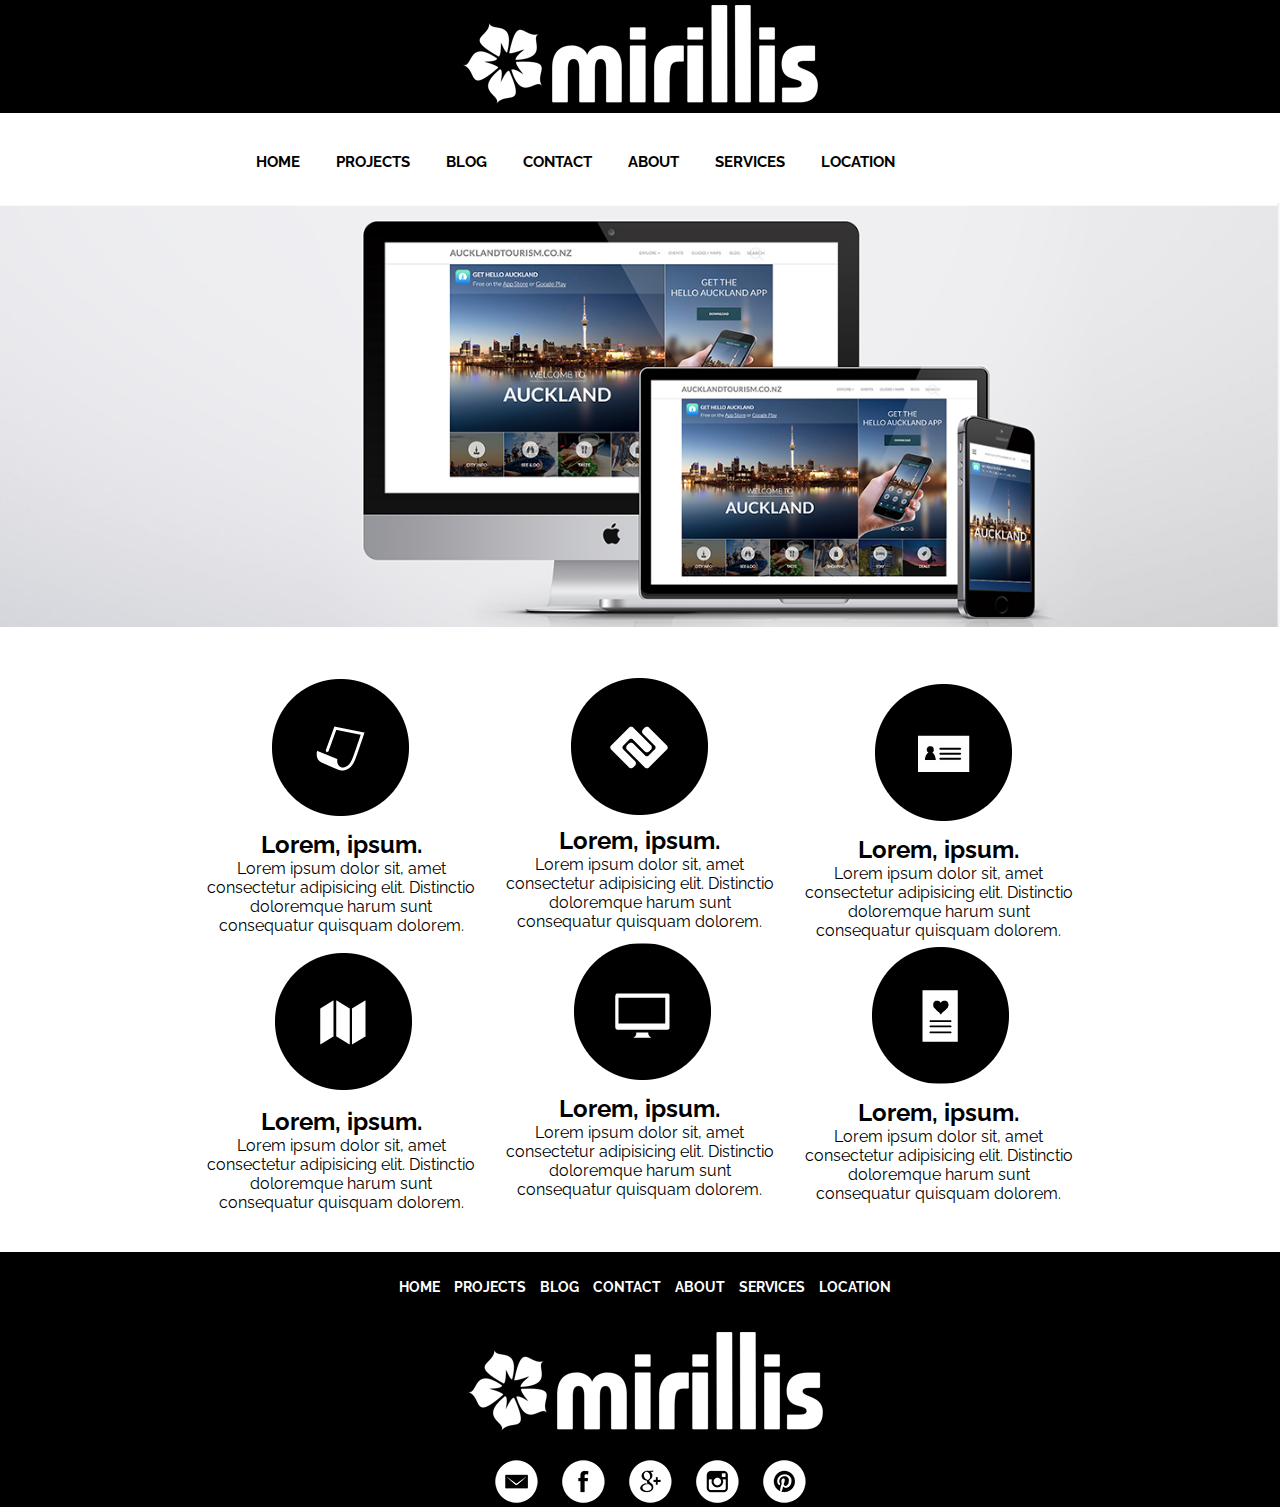
<file: index.html>
<!DOCTYPE html>
<html lang="en">
<head>
    <meta charset="UTF-8">
    <meta name="viewport" content="width=device-width, initial-scale=1.0">
    <link rel="stylesheet" href="style.css">
    <link rel="preconnect" href="https://fonts.googleapis.com">
<link rel="preconnect" href="https://fonts.gstatic.com" crossorigin>
<link href="https://fonts.googleapis.com/css2?family=Raleway:ital,wght@0,100..900;1,100..900&display=swap" rel="stylesheet">
    <title>Document</title>
</head>
<body>
<header>
    <div class="logo">
        <a href="index.html"><img class="graficlogo" src="images/logo.png" alt="logo"></a>
    </div>
    <nav>
        <div class="topnav" id="myTopnav">
            <a href="">HOME</a>
            <a href="projects.html">PROJECTS</a>
            <a href="">BLOG</a>
            <a href="">CONTACT</a>
            <a href="">ABOUT</a>
            <a href="">SERVICES</a>
            <a href="">LOCATION</a>
            <a id="menu" href="#" class="icon">&#9776;</a>
        </div>
    </nav>
</header>
<main>
    <img src="images/web.jpg" alt="" class="mw-100">
    <div class="advantages__container">
        <div class="advantages">
            <div class="advantages__item">
                <img src="images/1.png" alt="">
                <h2>Lorem, ipsum.</h2>
                <p>Lorem ipsum dolor sit, amet consectetur adipisicing elit. Distinctio doloremque harum sunt consequatur quisquam dolorem.</p>
            </div>
            <div class="advantages__item">
                <img src="images/2.png" alt="">
                <h2>Lorem, ipsum.</h2>
                <p>Lorem ipsum dolor sit, amet consectetur adipisicing elit. Distinctio doloremque harum sunt consequatur quisquam dolorem.</p>
            </div>
            <div class="advantages__item">
                <img src="images/3.png" alt="">
                <h2>Lorem, ipsum.</h2>
                <p>Lorem ipsum dolor sit, amet consectetur adipisicing elit. Distinctio doloremque harum sunt consequatur quisquam dolorem.</p>
            </div>
            <div class="advantages__item">
                <img src="images/4.png" alt="">
                <h2>Lorem, ipsum.</h2>
                <p>Lorem ipsum dolor sit, amet consectetur adipisicing elit. Distinctio doloremque harum sunt consequatur quisquam dolorem.</p>
            </div>
            <div class="advantages__item">
                <img src="images/5.png" alt="">
                <h2>Lorem, ipsum.</h2>
                <p>Lorem ipsum dolor sit, amet consectetur adipisicing elit. Distinctio doloremque harum sunt consequatur quisquam dolorem.</p>
            </div>
            <div class="advantages__item">
                <img src="images/6.png" alt="">
                <h2>Lorem, ipsum.</h2>
                <p>Lorem ipsum dolor sit, amet consectetur adipisicing elit. Distinctio doloremque harum sunt consequatur quisquam dolorem.</p>
            </div>
        </div>
    </div>
</main>
<footer>
    <nav>
        <a class="nav-link" href="">HOME</a>
        <a class="nav-link" href="projects.html">PROJECTS</a>
        <a class="nav-link" href="blog.html">BLOG</a>
        <a class="nav-link" href="contact.html">CONTACT</a>
        <a class="nav-link" href="about.html">ABOUT</a>
        <a class="nav-link" href="services.html">SERVICES</a>
        <a class="nav-link" href="location.html">LOCATION</a>
    </nav>
            <a href="index.html"><img class="graficlogo" src="images/logo.png" alt="logo"></a>
        <div class="social">
            <a href="#"><img src="images/em.png" alt=""></a>
            <a href="#"><img src="images/face.png" alt=""></a>
            <a href="#"><img src="images/goo.png" alt=""></a>
            <a href="#"><img src="images/inst.png" alt=""></a>
            <a href="#"><img src="images/pint.png" alt=""></a>
           
        </div>
        
</footer>



    <script src="script.js"></script>
</body>
</html>
</file>
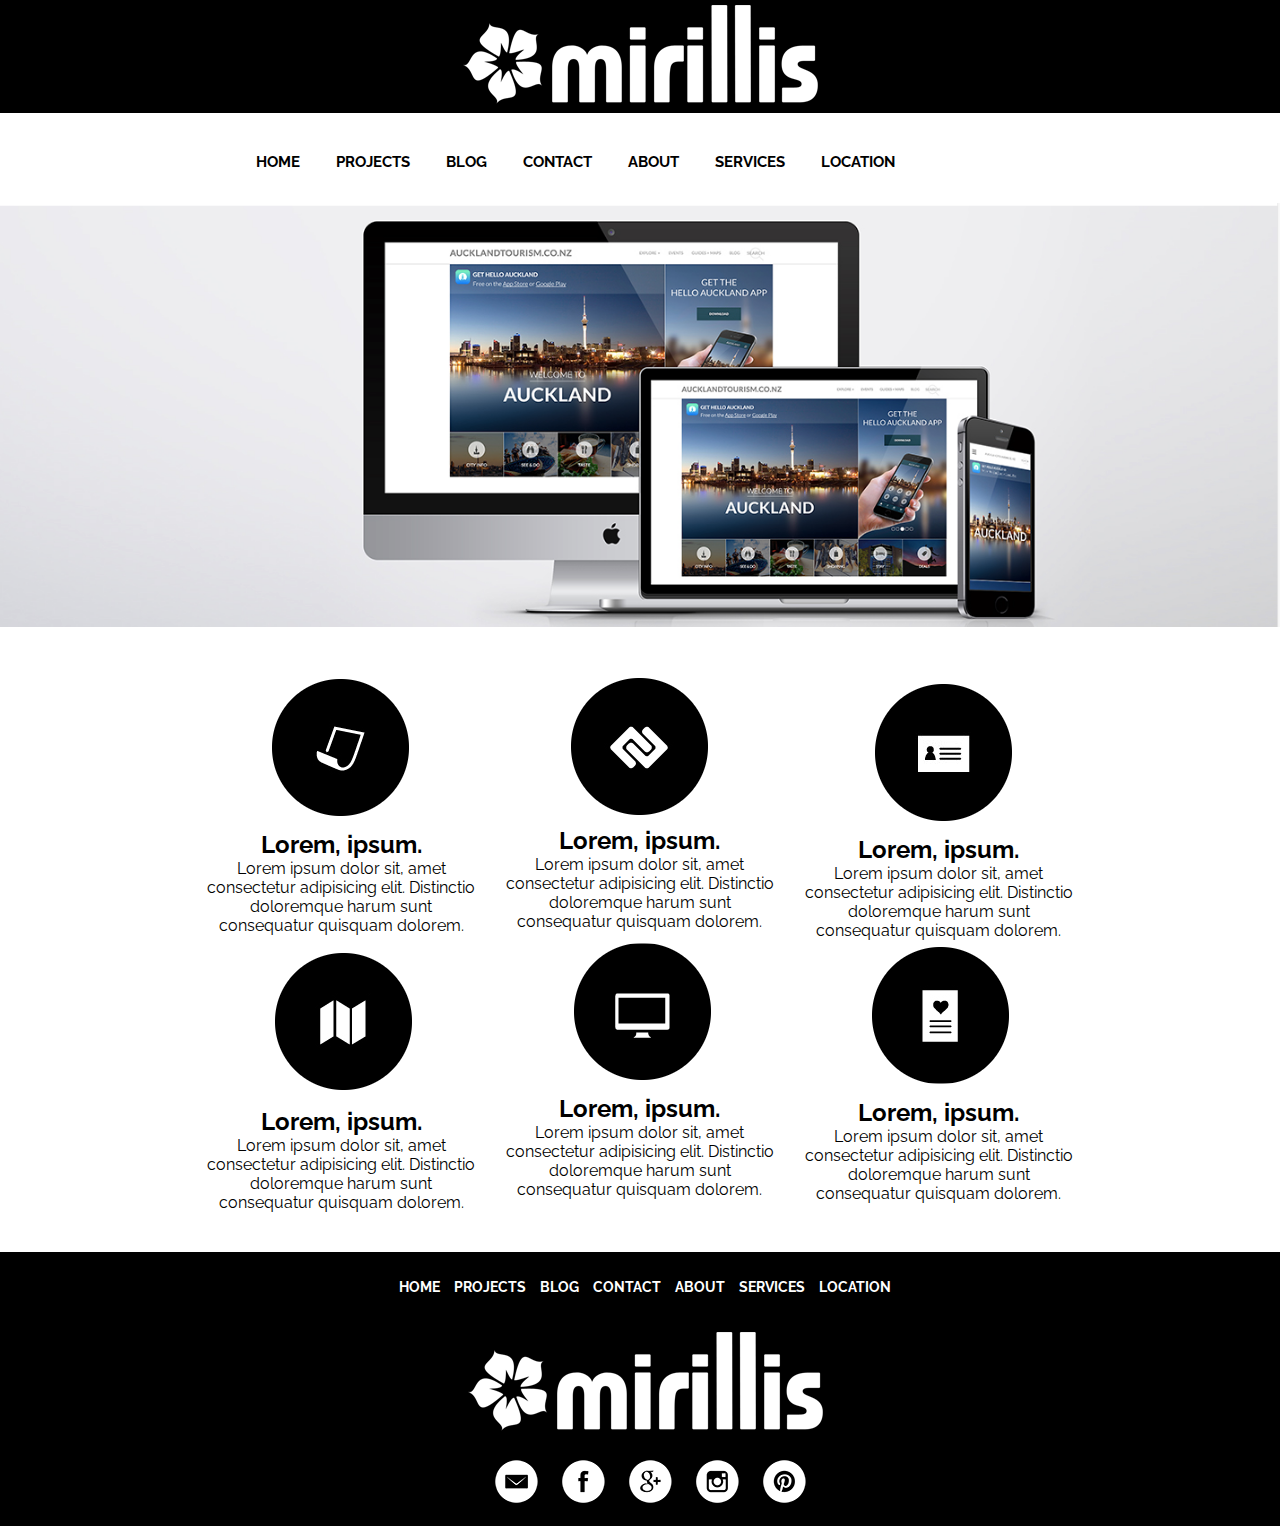
<file: portfolio 1/index.html>
<!DOCTYPE html>
<html lang="en">
<head>
    <meta charset="UTF-8">
    <meta name="viewport" content="width=device-width, initial-scale=1.0">
    <link rel="stylesheet" href="style.css">
    <link rel="preconnect" href="https://fonts.googleapis.com">
<link rel="preconnect" href="https://fonts.gstatic.com" crossorigin>
<link href="https://fonts.googleapis.com/css2?family=Raleway:ital,wght@0,100..900;1,100..900&display=swap" rel="stylesheet">
    <title>Document</title>
</head>
<body>
<header>
    <div class="logo">
        <a href="index.html"><img class="graficlogo" src="images/logo.png" alt="logo"></a>
    </div>
    <nav>
        <div class="topnav" id="myTopnav">
            <a href="">HOME</a>
            <a href="">PROJECTS</a>
            <a href="">BLOG</a>
            <a href="">CONTACT</a>
            <a href="">ABOUT</a>
            <a href="">SERVICES</a>
            <a href="">LOCATION</a>
            <a id="menu" href="#" class="icon">&#9776;</a>
        </div>
    </nav>
</header>
<main>
    <img src="images/web.jpg" alt="" class="mw-100">
    <div class="advantages__container">
        <div class="advantages">
            <div class="advantages__item">
                <img src="images/1.png" alt="">
                <h2>Lorem, ipsum.</h2>
                <p>Lorem ipsum dolor sit, amet consectetur adipisicing elit. Distinctio doloremque harum sunt consequatur quisquam dolorem.</p>
            </div>
            <div class="advantages__item">
                <img src="images/2.png" alt="">
                <h2>Lorem, ipsum.</h2>
                <p>Lorem ipsum dolor sit, amet consectetur adipisicing elit. Distinctio doloremque harum sunt consequatur quisquam dolorem.</p>
            </div>
            <div class="advantages__item">
                <img src="images/3.png" alt="">
                <h2>Lorem, ipsum.</h2>
                <p>Lorem ipsum dolor sit, amet consectetur adipisicing elit. Distinctio doloremque harum sunt consequatur quisquam dolorem.</p>
            </div>
            <div class="advantages__item">
                <img src="images/4.png" alt="">
                <h2>Lorem, ipsum.</h2>
                <p>Lorem ipsum dolor sit, amet consectetur adipisicing elit. Distinctio doloremque harum sunt consequatur quisquam dolorem.</p>
            </div>
            <div class="advantages__item">
                <img src="images/5.png" alt="">
                <h2>Lorem, ipsum.</h2>
                <p>Lorem ipsum dolor sit, amet consectetur adipisicing elit. Distinctio doloremque harum sunt consequatur quisquam dolorem.</p>
            </div>
            <div class="advantages__item">
                <img src="images/6.png" alt="">
                <h2>Lorem, ipsum.</h2>
                <p>Lorem ipsum dolor sit, amet consectetur adipisicing elit. Distinctio doloremque harum sunt consequatur quisquam dolorem.</p>
            </div>
        </div>
    </div>
</main>
<footer>
    <nav>
        <a class="nav-link" href="">HOME</a>
        <a class="nav-link" href="">PROJECTS</a>
        <a class="nav-link" href="">BLOG</a>
        <a class="nav-link" href="">CONTACT</a>
        <a class="nav-link" href="">ABOUT</a>
        <a class="nav-link" href="">SERVICES</a>
        <a class="nav-link" href="">LOCATION</a>
    </nav>
            <a href="index.html"><img class="graficlogo" src="images/logo.png" alt="logo"></a>
        <div class="social">
            <a href="#"><img src="images/em.png" alt=""></a>
            <a href="#"><img src="images/face.png" alt=""></a>
            <a href="#"><img src="images/goo.png" alt=""></a>
            <a href="#"><img src="images/inst.png" alt=""></a>
            <a href="#"><img src="images/pint.png" alt=""></a>
           
        </div>
        <p>Tetiana Yakubets</p>
</footer>



    <script src="script.js"></script>
</body>
</html>
</file>
<file: style.css>
*{
    margin: 0 auto;
    padding: 0 auto;
}
a{
    text-decoration: none;
}
li{
    text-decoration: none;
    list-style: none;
}
body{
    font-family: "Raleway", sans-serif;
}
.logo{
    background-color: black;
    width: 100%;
    display: flex;
    justify-content: center;
}
.graficlogo{
    padding: 5px;
    max-width: 100%;
    box-sizing: border-box;
    align-items: center;

}
nav{
    margin: auto;
    width: 800px;
    height: 50px;

}
.topnav{
    background-color: white;
    font-size: 14px;
    margin-top: 40px;
}
.topnav a{
    color:black;
    text-align: center;
    padding: 14px 16px;
    font-size: 15px;
    font-weight: 700;
}
.topnav a:hover{
   border-bottom: 2px solid black;
}
.topnav .icon{
    display: none;

}
.mw-100{
    max-width: 100%;
}
.advantages__container{
   display: flex;
   justify-content: center; 
}
.advantages{
    width: 70%;
    display: flex;
    justify-content: space-between;
    text-align: center;
    flex-wrap: wrap;
    padding-top: 40px;
    padding-bottom: 40px;
}
.advantages__item{
    width: 30%;
}
footer{
    width: 100%;
    height: auto;
    background-color: black;
    margin: 0 auto;
    text-align: center;
    padding-top: 25px;
}
footer a{
    color: white;
    font-size: 14px;
    font-weight: 700;
    margin-left: 10px;
}
.nav-link:hover{
    border-bottom: 2px solid white;
}
.social img{
    margin-top: 20px;
    margin-left: 10px;
}
.social img:hover{
    background-color: #494949;
    border-radius: 50%;
}
.gallery{
    width: 80%;
    margin: auto;
    display: flex;
    flex-wrap: wrap;
    margin-bottom: 50px;
}
.gallery-item img{
    width: 271px;
    height: 167px;
    box-sizing: border-box;
    max-width: 99%;
    opacity: 0.8;
}
.gallery-item img:hover{
    opacity: 1;
}
.gallery-item{
    width: 25%;
}


.blog-container{
    background-color: #FAFAFA;
    border-radius: 5px;
    box-shadow: rgba(0,0,0,0.2) 0 4px 2px -2px ;
    font-weight: 100;
    margin: 40px auto;
    width: 50rem;
}
.blog-container a:hover{
    border-color: #ff4d4d;
    color: #ff4d4d;
}
.blog-cover{
  background-image: url(images/natures.jpg);  
  background-size: cover;
  border-radius: 5px 5px 0 0;
  height: 15rem;
  box-shadow: inset rgba(0,0,0,0.2) 0 64px 16px;
}
.blog-body{
    margin: 0 auto;
    width: 80%;
}
.blog-title h1 a{
    color: #333;
    font-weight: 100;
}
.blog-text p{
    color: #4d4d4d;
}

.blog-tags ul{
    display: flex;
    flex-direction: row;
    flex-wrap: wrap;
    list-style: none;
    padding-left: 0;
}
.blog-tags a{
    border :  1px solid #999999;
    border-radius: 3px;
    font-size: .75rem;
    color: #999999;
    line-height: 1.5rem;
    letter-spacing: 1px;
    padding: 0 .5rem;
    text-align: center;
    text-transform: uppercase;
    white-space: nowrap;
    width: 5rem;
}
.blog-footer{
    border-top: 1px solid #c8c6c6;
    margin: 0 auto;
    padding-bottom: 0.125rem;
    width: 80%;
}
.blog-footer ul{
    list-style: none;
    display: flex;
    flex: row;
    justify-content: flex-end;
    padding-left: 0;
}

@media screen and (max-width: 768px){
    .topnav a:not(:first-child){
        display: none;
    }
    .topnav a.icon{
        float: right;
        margin-top: -17px;
        display: block;
        color: black;
    }
    nav{
        width: 100%;
    }
    .topnav.responsive{
        position: relative;
    }
    .topnav.responsive a.icon{
        position: absolute;
        right: 0;
        top: 0;
    }
    .topnav.responsive a{
        float: none;
        display: block;
        text-align: left;
    }
    .advantages__item{
        width: 45%;
    }
    .gallery-item{
        width: 45%;
        margin-left: 10px;
    }
    .blog-container{
        width: 28rem;
    }
}
@media screen and (max-width: 520px){
    .advantages{
        flex-direction: column;
    }
    .advantages__item{
        width: 100%;
    }
    .project{
        display: flex;
        justify-content: center;
        align-items: center;
    }
    .gallery{
        width: auto;
        margin: auto;
    }
    .gallery-item{
        width: 70%;
        margin: 0 auto;
    }
    .blog-container{
        width: 20rem;
    }

}
</file>
<file: portfolio 1/style.css>
*{
    margin: 0 auto;
    padding: 0 auto;
}
a{
    text-decoration: none;
}
li{
    text-decoration: none;
    list-style: none;
}
body{
    font-family: "Raleway", sans-serif;
}
.logo{
    background-color: black;
    width: 100%;
    display: flex;
    justify-content: center;
}
.graficlogo{
    padding: 5px;
    max-width: 100%;
    box-sizing: border-box;
    align-items: center;

}
nav{
    margin: auto;
    width: 800px;
    height: 50px;

}
.topnav{
    background-color: white;
    font-size: 14px;
    margin-top: 40px;
}
.topnav a{
    color:black;
    text-align: center;
    padding: 14px 16px;
    font-size: 15px;
    font-weight: 700;
}
.topnav a:hover{
   border-bottom: 2px solid black;
}
.topnav .icon{
    display: none;

}
.mw-100{
    max-width: 100%;
}
.advantages__container{
   display: flex;
   justify-content: center; 
}
.advantages{
    width: 70%;
    display: flex;
    justify-content: space-between;
    text-align: center;
    flex-wrap: wrap;
    padding-top: 40px;
    padding-bottom: 40px;
}
.advantages__item{
    width: 30%;
}
footer{
    width: 100%;
    height: auto;
    background-color: black;
    margin: 0 auto;
    text-align: center;
    padding-top: 25px;
}
footer a{
    color: white;
    font-size: 14px;
    font-weight: 700;
    margin-left: 10px;
}
.nav-link:hover{
    border-bottom: 2px solid white;
}
.social img{
    margin-top: 20px;
    margin-left: 10px;
}
.social img:hover{
    background-color: #494949;
    border-radius: 50%;
}




@media screen and (max-width: 768px){
    .topnav a:not(:first-child){
        display: none;
    }
    .topnav a.icon{
        float: right;
        margin-top: -17px;
        display: block;
        color: black;
    }
    nav{
        width: 100%;
    }
    .topnav.responsive{
        position: relative;
    }
    .topnav.responsive a.icon{
        position: absolute;
        right: 0;
        top: 0;
    }
    .topnav.responsive a{
        float: none;
        display: block;
        text-align: left;
    }
    .advantages__item{
        width: 45%;
    }
}
@media screen and (max-width: 520px){
    .advantages{
        flex-direction: column;
    }
    .advantages__item{
        width: 100%;
    }

}
</file>
